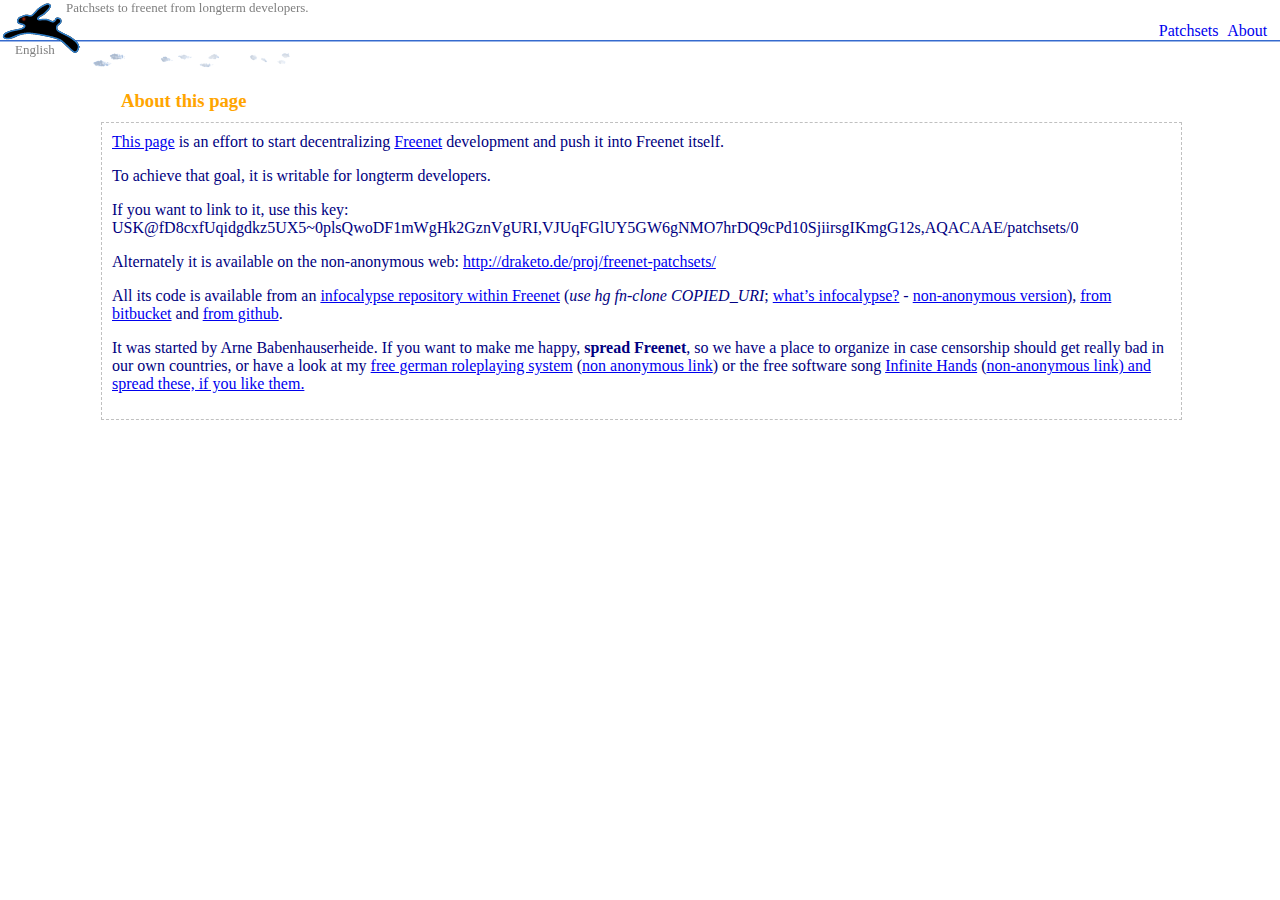
<file: about.html>
<!DOCTYPE html>
<html lang="en">
<!--Freenet Mockup, using HTML5 which gracefully degrades down to HTML 4.01-->
<head>
  <meta charset="utf-8" />
  <link rel="stylesheet" href="style.css" type="text/css" />
  <title>Freenet Patchsets</title>
</head>
<body>
  <header>
    <div class="main-nav-line">
    </div>
    <div class="rabbit">
      <a href="index.html" title="switch to easy mode">
	<img src="logo_advanced.png" width="83" height="51" alt="Dark Bunny">
      </a>
    </div>
      <div class="status">
	Patchsets to freenet from longterm developers.
      </div>
      <div class="language">
	English
      </div>
      <nav>
	<ul id="main-nav">
	  <li class="main-nav-element nav">
	    <a href="index.html">Patchsets</a>
	    <ul>
	      <li><a href="#bombe">Bombe</a></li>
	      <li><a href="#opernhiem">Opernhiem</a></li>
	    </ul>
	  </li>
	  <li class="main-nav-element nav">
	    <a href="about.html">About</a>
	  </li>
	<li class="main-nav-element nav">
	  <!--dummy element as workaround for a relative-absolute positioning error-->
	  &nbsp;
	</li>
      </ul>


    </nav>
  </header>
  
  <div class="content">
  <section>    
    <article>
<div id="search-freenet" class="infobox infobox-normal"
><div class="infobox-header"
><span class="search-title-label">About this page</span></div>
<div class="infobox-content"><a href="/USK@fD8cxfUqidgdkz5UX5~0plsQwoDF1mWgHk2GznVgURI,VJUqFGlUY5GW6gNMO7hrDQ9cPd10SjiirsgIKmgG12s,AQACAAE/patchsets/0">This page</a> is an effort to start decentralizing <a href="http://freenetproject.org">Freenet</a> development and push it into Freenet itself.

<p>To achieve that goal, it is writable for longterm developers.</p>

<p>If you want to link to it, use this key: USK@fD8cxfUqidgdkz5UX5~0plsQwoDF1mWgHk2GznVgURI,VJUqFGlUY5GW6gNMO7hrDQ9cPd10SjiirsgIKmgG12s,AQACAAE/patchsets/0</p>

<p>Alternately it is available on the non-anonymous web: <a href="http://draketo.de/proj/freenet-patchsets/">http://draketo.de/proj/freenet-patchsets/</a>

<p>All its code is available from an <a href="/USK@8IG0XCkyfNPkw-Y5ac4vBSRVvnBoLQtmZ0c1rYToNhQ,fyyzSFlqK92opT4IerzvulyZBJHPDJmW9v0iYTd9vqM,AQACAAE/freenet-patchsets/1">infocalypse repository within Freenet</a> (<em>use hg fn-clone COPIED_URI</em>; <a href="/USK@-bk9znYylSCOEDuSWAvo5m72nUeMxKkDmH3nIqAeI-0,qfu5H3FZsZ-5rfNBY-jQHS5Ke7AT2PtJWd13IrPZjcg,AQACAAE/feral_codewright/25/infocalypse_howto.html">what’s infocalypse?</a> - <a href="http://draketo.de/light/english/freenet/infocalypse-mercurial-survive-the-information-apocalypse">non-anonymous version</a>), <a href="http://bitbucket.org/ArneBab/freenet-patchsets">from bitbucket</a> and <a href="https://github.com/ArneBab/freenet-patchsets">from github</a>.</p>

<p>It was started by Arne Babenhauserheide. If you want to make me happy, <strong>spread Freenet</strong>, so we have a place to organize in case censorship should get really bad in our own countries, or have a look at my <a href="/USK@6~ZDYdvAgMoUfG6M5Kwi7SQqyS-gTcyFeaNN1Pf3FvY,OSOT4OEeg4xyYnwcGECZUX6~lnmYrZsz05Km7G7bvOQ,AQACAAE/Technophob/36/">free german roleplaying system</a> (<a href="http://1w6.org">non anonymous link</a>) or the free software song <a href="/USK@N7dmVKbxm5Q9YIzg74T1gUJd96eyAa2VLoMlPp0CQQs,AfZRxhqkvql5E~hDcW1s0mtHTAKrkhWpfcRm2kqkUjE,AQACAAE/Infinite_Hands/5/">Infinite Hands</a> (<a href="http://infinite-hands.draketo.de">non-anonymous link) and spread these, if you like them.</p>
</div>
</div>
</div>
</article>
  </section>
  </div>
  <footer>
    
  </footer>
</body>
</html>
</file>
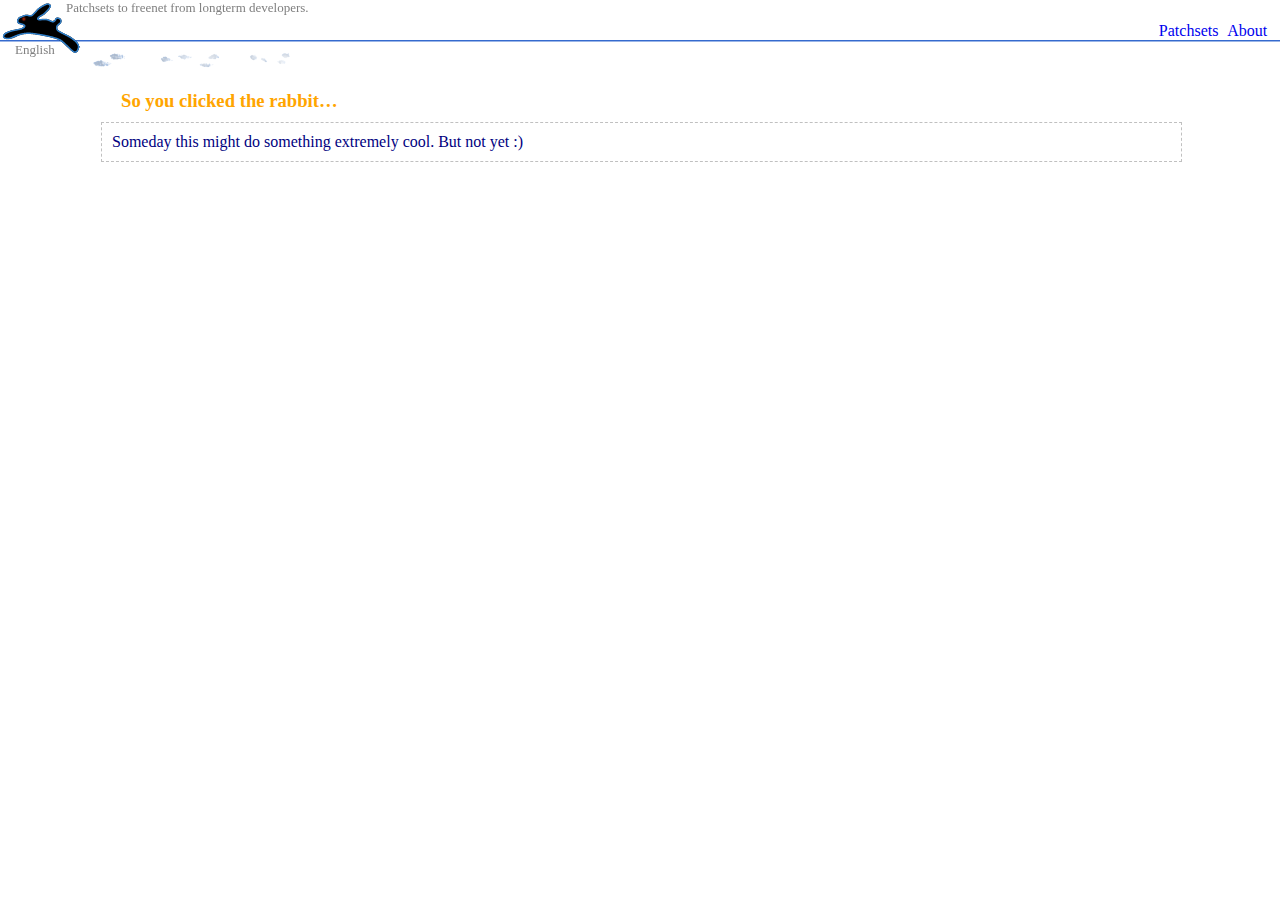
<file: index_advanced.html>
<!DOCTYPE html>
<html lang="en">
<!--Freenet Mockup, using HTML5 which gracefully degrades down to HTML 4.01-->
<head>
  <meta charset="utf-8" />
  <link rel="stylesheet" href="style.css" type="text/css" />
  <title>Freenet Patchsets</title>
</head>
<body>
  <header>
    <div class="main-nav-line">
    </div>
    <div class="rabbit">
      <a href="index.html" title="switch to easy mode">
	<img src="logo_advanced.png" width="83" height="51" alt="Dark Bunny">
      </a>
    </div>
      <div class="status">
	Patchsets to freenet from longterm developers.
      </div>
      <div class="language">
	English
      </div>
      <nav>
	<ul id="main-nav">
	  <li class="main-nav-element nav">
	    <a href="index.html">Patchsets</a>
	    <ul>
	      <li><a href="#bombe">Bombe</a></li>
	      <li><a href="#opernhiem">Opernhiem</a></li>
	    </ul>
	  </li>
	  <li class="main-nav-element nav">
	    <a href="about.html">About</a>
	  </li>
	<li class="main-nav-element nav">
	  <!--dummy element as workaround for a relative-absolute positioning error-->
	  &nbsp;
	</li>
      </ul>


    </nav>
  </header>
  
  <div class="content">
  <section>    
    <article>
<div id="search-freenet" class="infobox infobox-normal"
><div class="infobox-header"
><span class="search-title-label">So you clicked the rabbit…</span></div>
<div class="infobox-content">Someday this might do something extremely cool. But not yet :)
</div>
</div>
</div>
</article>
  </section>
  </div>
  <footer>
    
  </footer>
</body>
</html>
</file>
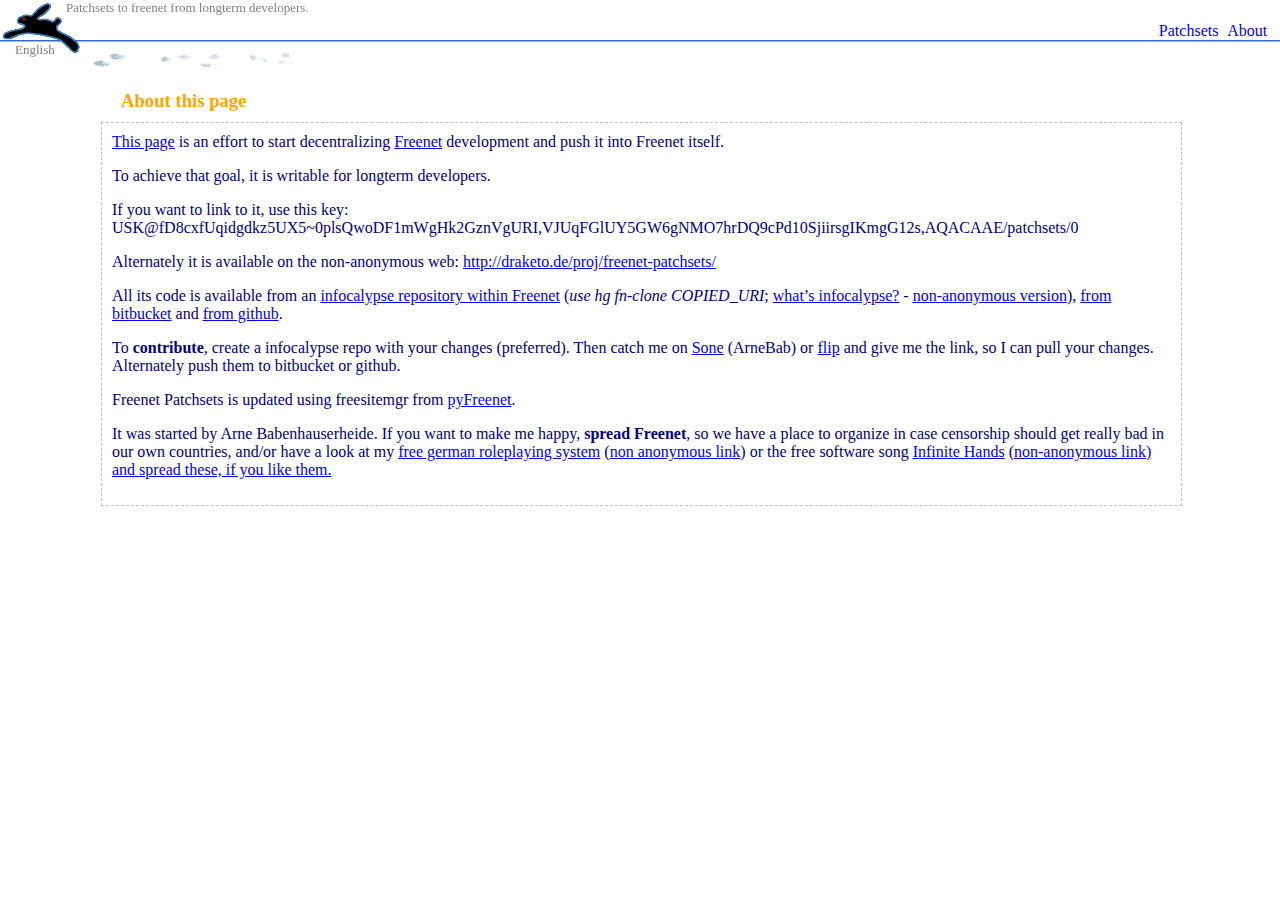
<file: site/about.html>
<!DOCTYPE html>
<html lang="en">
<!--Freenet Mockup, using HTML5 which gracefully degrades down to HTML 4.01-->
<head>
  <meta charset="utf-8" />
  <link rel="stylesheet" href="style.css" type="text/css" />
  <title>Freenet Patchsets</title>
</head>
<body>
  <header>
    <div class="main-nav-line">
    </div>
    <div class="rabbit">
      <a href="index.html" title="switch to easy mode">
	<img src="logo_advanced.png" width="83" height="51" alt="Dark Bunny">
      </a>
    </div>
      <div class="status">
	Patchsets to freenet from longterm developers.
      </div>
      <div class="language">
	English
      </div>
      <nav>
	<ul id="main-nav">
	  <li class="main-nav-element nav">
	    <a href="index.html">Patchsets</a>
	    <ul>
	      <li><a href="#bombe">Bombe</a></li>
	      <li><a href="#opernhiem">Opernhiem</a></li>
	    </ul>
	  </li>
	  <li class="main-nav-element nav">
	    <a href="about.html">About</a>
	  </li>
	<li class="main-nav-element nav">
	  <!--dummy element as workaround for a relative-absolute positioning error-->
	  &nbsp;
	</li>
      </ul>


    </nav>
  </header>
  
  <div class="content">
  <section>    
    <article>
<div id="search-freenet" class="infobox infobox-normal"
><div class="infobox-header"
><span class="search-title-label">About this page</span></div>
<div class="infobox-content"><a href="/USK@fD8cxfUqidgdkz5UX5~0plsQwoDF1mWgHk2GznVgURI,VJUqFGlUY5GW6gNMO7hrDQ9cPd10SjiirsgIKmgG12s,AQACAAE/patchsets/0">This page</a> is an effort to start decentralizing <a href="http://freenetproject.org">Freenet</a> development and push it into Freenet itself.

<p>To achieve that goal, it is writable for longterm developers.</p>

<p>If you want to link to it, use this key: USK@fD8cxfUqidgdkz5UX5~0plsQwoDF1mWgHk2GznVgURI,VJUqFGlUY5GW6gNMO7hrDQ9cPd10SjiirsgIKmgG12s,AQACAAE/patchsets/0</p>

<p>Alternately it is available on the non-anonymous web: <a href="http://draketo.de/proj/freenet-patchsets/">http://draketo.de/proj/freenet-patchsets/</a>

<p>All its code is available from an <a href="/USK@8IG0XCkyfNPkw-Y5ac4vBSRVvnBoLQtmZ0c1rYToNhQ,fyyzSFlqK92opT4IerzvulyZBJHPDJmW9v0iYTd9vqM,AQACAAE/freenet-patchsets/1">infocalypse repository within Freenet</a> (<em>use hg fn-clone COPIED_URI</em>; <a href="/USK@-bk9znYylSCOEDuSWAvo5m72nUeMxKkDmH3nIqAeI-0,qfu5H3FZsZ-5rfNBY-jQHS5Ke7AT2PtJWd13IrPZjcg,AQACAAE/feral_codewright/25/infocalypse_howto.html">what’s infocalypse?</a> - <a href="http://draketo.de/light/english/freenet/infocalypse-mercurial-survive-the-information-apocalypse">non-anonymous version</a>), <a href="http://bitbucket.org/ArneBab/freenet-patchsets">from bitbucket</a> and <a href="https://github.com/ArneBab/freenet-patchsets">from github</a>.</p>

<p>To <strong>contribute</strong>, create a infocalypse repo with your changes (preferred). Then catch me on <a href="/USK@nwa8lHa271k2QvJ8aa0Ov7IHAV-DFOCFgmDt3X6BpCI,DuQSUZiI~agF8c-6tjsFFGuZ8eICrzWCILB60nT8KKo,AQACAAE/sone/47/">Sone</a> (ArneBab) or <a href="/USK@pGQPA-9PcFiE3A2tCuCjacK165UaX07AQYw98iDQrNA,8gwQ67ytBNR03hNj7JU~ceeew22HVq6G50dcEeMcgks,AQACAAE/flip/5/">flip</a> and give me the link, so I can pull your changes. Alternately push them to bitbucket or github.</p>

<p>Freenet Patchsets is updated using freesitemgr from <a href="https://github.com/freenet/lib-pyFreenet-staging">pyFreenet</a>.</p>

<p>It was started by Arne Babenhauserheide. If you want to make me happy, <strong>spread Freenet</strong>, so we have a place to organize in case censorship should get really bad in our own countries, and/or have a look at my <a href="/USK@6~ZDYdvAgMoUfG6M5Kwi7SQqyS-gTcyFeaNN1Pf3FvY,OSOT4OEeg4xyYnwcGECZUX6~lnmYrZsz05Km7G7bvOQ,AQACAAE/Technophob/36/">free german roleplaying system</a> (<a href="http://1w6.org">non anonymous link</a>) or the free software song <a href="/USK@N7dmVKbxm5Q9YIzg74T1gUJd96eyAa2VLoMlPp0CQQs,AfZRxhqkvql5E~hDcW1s0mtHTAKrkhWpfcRm2kqkUjE,AQACAAE/Infinite_Hands/5/">Infinite Hands</a> (<a href="http://infinite-hands.draketo.de">non-anonymous link) and spread these, if you like them.</p>
</div>
</div>
</div>
</article>
  </section>
  </div>
  <footer>
    
  </footer>
</body>
</html>
</file>
<file: style.css>
/* HTML5 tags for HTML 4.01 */
header, section, footer, aside, nav, article, figure {
    display: block;
}

aside .hidden {
    display: none;
    background-color: silver;
    padding-left: 1em;
    padding-right: 1em;
    border: gray 1px dashed;
}

aside:hover .hidden {
    display: block;
}

aside .hidden:hover {
    display: block;
}

.gray {
    color: gray;
}

.looking-glass {
    float: left; 
    margin-left: -1em; 
    margin-top: 0.1em; 
    margin-right: 0.2em;
}

body {
    background-image: url(kaninchenspur.png);
    background-repeat: no-repeat;
    background-position: 90px 2.5em;
}

section {
    background-color: white;
}

.rabbit {
    position: fixed;
    left: 0px;
    top: 0.1em;
}

img {
    border-style: none;
}

.status {
    position: absolute;
    left: 66px;
    top: 0em;
    font-size: small;
    color: gray;
}

.language {
    position: absolute;
    left: 15px;
    top: 3.2em;
    font-size: small;
    color: gray;
}

#main-nav {
    position: absolute;
    right: 0px;
    top: 0.35em;
    width: 62%;
    text-align: right;
    color: gray;
}

.main-nav-element {
    display: inline;
    list-style-type: none;
    padding-left: 0.3em;
}

.main-nav-element a {
    text-decoration: none;
}

.main-nav-line {
    position: absolute;
    top: 2.5em;
    z-index: -1;
    width: 100%;
    right: 0px;
    height: 2px;
    background-image: url(line.png);
}

/* Popup-Sublist adapted from http://stopdesign.com/archive/2003/03/07/replace-text.html */

.nav{
    z-index: 1000;
}

.nav:hover{
    z-index: 1000;
    width: 100%; /* note change in width*/
    height: 2em;
    background-image: url(glass.png);
    background-position: center 2px;
    background-repeat: no-repeat;
}

.nav:hover ul{
    z-index: 1000;
    display: block;
    position: absolute;
    top: 1.18em;
    padding-top: 0.15em;
    right: 0px;
    width: 100%; /* note change in width*/
    height: 2.5em;
    background-image: url(nav-lower-bg.png);
    background-position: center top;
    background-repeat: repeat-x;
}

.nav ul{
    z-index: 1000;
    display: none;
}

.nav ul li{
    z-index: 1000;
    display: inline;
    list-style: none;
    top: 2em;
    margin-top: 0.1em;
}

.nav ul li a span{
    z-index: 1000;
    display: inline;
    visibility: hidden; /* BUG: In Mozilla, if this is display: none a render bug happens. */
}


/* Popup-Sublist adapted from http://stopdesign.com/archive/2003/03/07/replace-text.html */

.nav-open{
	z-index: 0;
	width: 100%; /* note change in width*/
	height: 2em;
	background-image: url(glass.png);
	background-position: center 2px;
	background-repeat: no-repeat;
}

.nav-open ul{
	z-index: 0;
	display: block;
	position: absolute;
	top: 1.18em;
	padding-top: 0.15em;
	right: 0px;
	/*background-color: #AFAFC0;*/
	height: 1.5em;
	width: 100%; /* note change in width*/
}

.nav-open ul li{
    z-index: 0;
    display: inline;
    list-style: none;
    top: 2em;
    margin-top: 0.1em;
}

.nav-open ul li a span{
    z-index: 0;
    display: inline;
    visibility: hidden; /* BUG: In Mozilla, if this is display: none a render bug happens. */
}


/* Content styling */

.content {
    margin-top: 5em;
    margin-left: 83px;
    margin-right: 5em;
}

/* From greyandblue */
/* infoboxes */

div.infobox {
	margin: 0 0 5px 0;
	padding: 10px;
/*	background-color: #f0f0f0;*/
	border:0px none #676767;
}

div.infobox div.infobox-header {
	color: #999999;
	color: orange;
	padding: 0px 20px 10px 20px;
/*	border-bottom: 1px dashed #3366ff;*/
	font-family: verdana;
	font-weight: bold;
	font-size: 14pt;
/*	background-color: #eee;*/
	background-repeat: no-repeat;
	background-position: right;
}

div.infobox div.infobox-content {
    color: navy;
    padding: 10px;
    /*background-color:navy;*/
    border: 1px dashed silver;
}


div.infobox-information div.infobox-header {
	background-color: #eee;
	background-image: url(information.png);
}

div.infobox-warning div.infobox-header {
	background-color: #eee;
	background-image: url(warning.png);
}

div.infobox-alert {
	background-color: #f0e8e8;
}

div.infobox-alert div.infobox-header {
	background-color: #ffd0d0;
	background-image: url(alert.png);
}

div.infobox-error {
	background-color: #f0e8e8;
}

div.infobox-error div.infobox-header {
	background-color: #ffd0d0;
	background-image: url(error.png);
}

div.infobox-query div.infobox-header {
	background-color: #f0f0e8;
	background-image: url(query.png);
}

div.infobox-success div.infobox-header {
	background-color: #e8f0e8;
	background-image: url(success.png);
}
</file>
<file: site/style.css>
/* HTML5 tags for HTML 4.01 */
header, section, footer, aside, nav, article, figure {
    display: block;
}

aside .hidden {
    display: none;
    background-color: silver;
    padding-left: 1em;
    padding-right: 1em;
    border: gray 1px dashed;
}

aside:hover .hidden {
    display: block;
}

aside .hidden:hover {
    display: block;
}

.gray {
    color: gray;
}

.looking-glass {
    float: left; 
    margin-left: -1em; 
    margin-top: 0.1em; 
    margin-right: 0.2em;
}

body {
    background-image: url(kaninchenspur.png);
    background-repeat: no-repeat;
    background-position: 90px 2.5em;
}

section {
    background-color: white;
}

.rabbit {
    position: fixed;
    left: 0px;
    top: 0.1em;
}

img {
    border-style: none;
}

.status {
    position: absolute;
    left: 66px;
    top: 0em;
    font-size: small;
    color: gray;
}

.language {
    position: absolute;
    left: 15px;
    top: 3.2em;
    font-size: small;
    color: gray;
}

#main-nav {
    position: absolute;
    right: 0px;
    top: 0.35em;
    width: 62%;
    text-align: right;
    color: gray;
}

.main-nav-element {
    display: inline;
    list-style-type: none;
    padding-left: 0.3em;
}

.main-nav-element a {
    text-decoration: none;
}

.main-nav-line {
    position: absolute;
    top: 2.5em;
    z-index: -1;
    width: 100%;
    right: 0px;
    height: 2px;
    background-image: url(line.png);
}

/* Popup-Sublist adapted from http://stopdesign.com/archive/2003/03/07/replace-text.html */

.nav{
    z-index: 1000;
}

.nav:hover{
    z-index: 1000;
    width: 100%; /* note change in width*/
    height: 2em;
    background-image: url(glass.png);
    background-position: center 2px;
    background-repeat: no-repeat;
}

.nav:hover ul{
    z-index: 1000;
    display: block;
    position: absolute;
    top: 1.18em;
    padding-top: 0.15em;
    right: 0px;
    width: 100%; /* note change in width*/
    height: 2.5em;
    background-image: url(nav-lower-bg.png);
    background-position: center top;
    background-repeat: repeat-x;
}

.nav ul{
    z-index: 1000;
    display: none;
}

.nav ul li{
    z-index: 1000;
    display: inline;
    list-style: none;
    top: 2em;
    margin-top: 0.1em;
}

.nav ul li a span{
    z-index: 1000;
    display: inline;
    visibility: hidden; /* BUG: In Mozilla, if this is display: none a render bug happens. */
}


/* Popup-Sublist adapted from http://stopdesign.com/archive/2003/03/07/replace-text.html */

.nav-open{
	z-index: 0;
	width: 100%; /* note change in width*/
	height: 2em;
	background-image: url(glass.png);
	background-position: center 2px;
	background-repeat: no-repeat;
}

.nav-open ul{
	z-index: 0;
	display: block;
	position: absolute;
	top: 1.18em;
	padding-top: 0.15em;
	right: 0px;
	/*background-color: #AFAFC0;*/
	height: 1.5em;
	width: 100%; /* note change in width*/
}

.nav-open ul li{
    z-index: 0;
    display: inline;
    list-style: none;
    top: 2em;
    margin-top: 0.1em;
}

.nav-open ul li a span{
    z-index: 0;
    display: inline;
    visibility: hidden; /* BUG: In Mozilla, if this is display: none a render bug happens. */
}


/* Content styling */

.content {
    margin-top: 5em;
    margin-left: 83px;
    margin-right: 5em;
}

/* From greyandblue */
/* infoboxes */

div.infobox {
	margin: 0 0 5px 0;
	padding: 10px;
/*	background-color: #f0f0f0;*/
	border:0px none #676767;
}

div.infobox div.infobox-header {
	color: #999999;
	color: orange;
	padding: 0px 20px 10px 20px;
/*	border-bottom: 1px dashed #3366ff;*/
	font-family: verdana;
	font-weight: bold;
	font-size: 14pt;
/*	background-color: #eee;*/
	background-repeat: no-repeat;
	background-position: right;
}

div.infobox div.infobox-content {
    color: navy;
    padding: 10px;
    /*background-color:navy;*/
    border: 1px dashed silver;
}


div.infobox-information div.infobox-header {
	background-color: #eee;
	background-image: url(information.png);
}

div.infobox-warning div.infobox-header {
	background-color: #eee;
	background-image: url(warning.png);
}

div.infobox-alert {
	background-color: #f0e8e8;
}

div.infobox-alert div.infobox-header {
	background-color: #ffd0d0;
	background-image: url(alert.png);
}

div.infobox-error {
	background-color: #f0e8e8;
}

div.infobox-error div.infobox-header {
	background-color: #ffd0d0;
	background-image: url(error.png);
}

div.infobox-query div.infobox-header {
	background-color: #f0f0e8;
	background-image: url(query.png);
}

div.infobox-success div.infobox-header {
	background-color: #e8f0e8;
	background-image: url(success.png);
}
</file>
